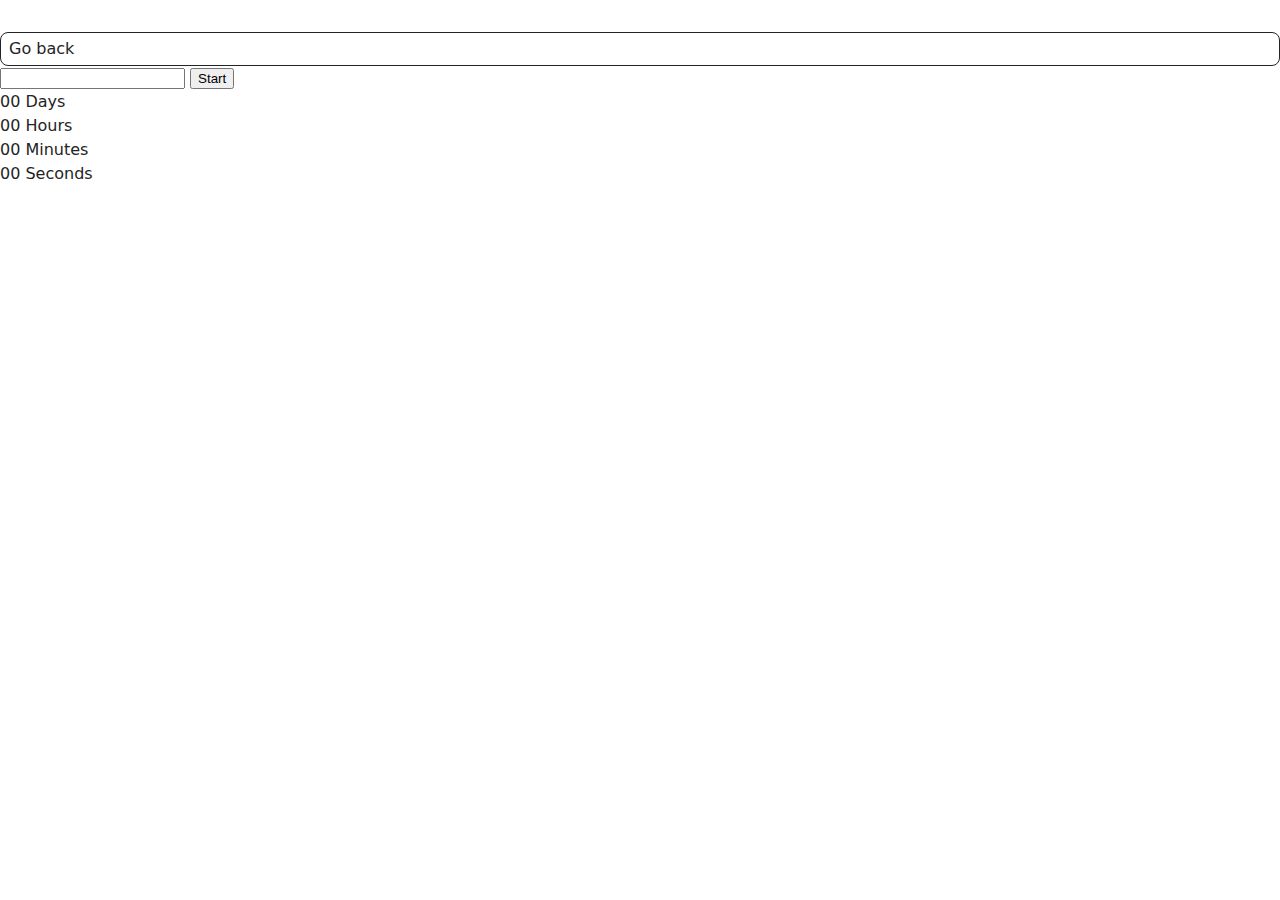
<file: src/1-timer.html>
<!DOCTYPE html>
<html lang="en">

<head>
  <meta charset="UTF-8" />
  <meta http-equiv="X-UA-Compatible" content="IE=edge" />
  <meta name="viewport" content="width=device-width, initial-scale=1.0" />
  <title>Timer</title>
  <link rel="preconnect" href="https://fonts.googleapis.com">
  <link rel="preconnect" href="https://fonts.gstatic.com" crossorigin>
  <link href="https://fonts.googleapis.com/css2?family=Montserrat:wght@100..900&display=swap" rel="stylesheet">
  <link rel="stylesheet" href="./css/styles.css" />
  
</head>

<body>
  <a class="back-link" href="./index.html">Go back</a>
  <main>

    <input type="text" id="datetime-picker" />
    <button type="button" data-start>Start</button>
    
    <div class="timer js-timer">
      <div class="field">
        <span class="value" data-days>00</span>
        <span class="label">Days</span>
      </div>
      <div class="field">
        <span class="value" data-hours>00</span>
        <span class="label">Hours</span>
      </div>
      <div class="field">
        <span class="value" data-minutes>00</span>
        <span class="label">Minutes</span>
      </div>
      <div class="field">
        <span class="value" data-seconds>00</span>
        <span class="label">Seconds</span>
      </div>
    </div>
    
  </main>

  <script type="module" src="./js/1-timer.js"></script>

</body>

</html>
</file>
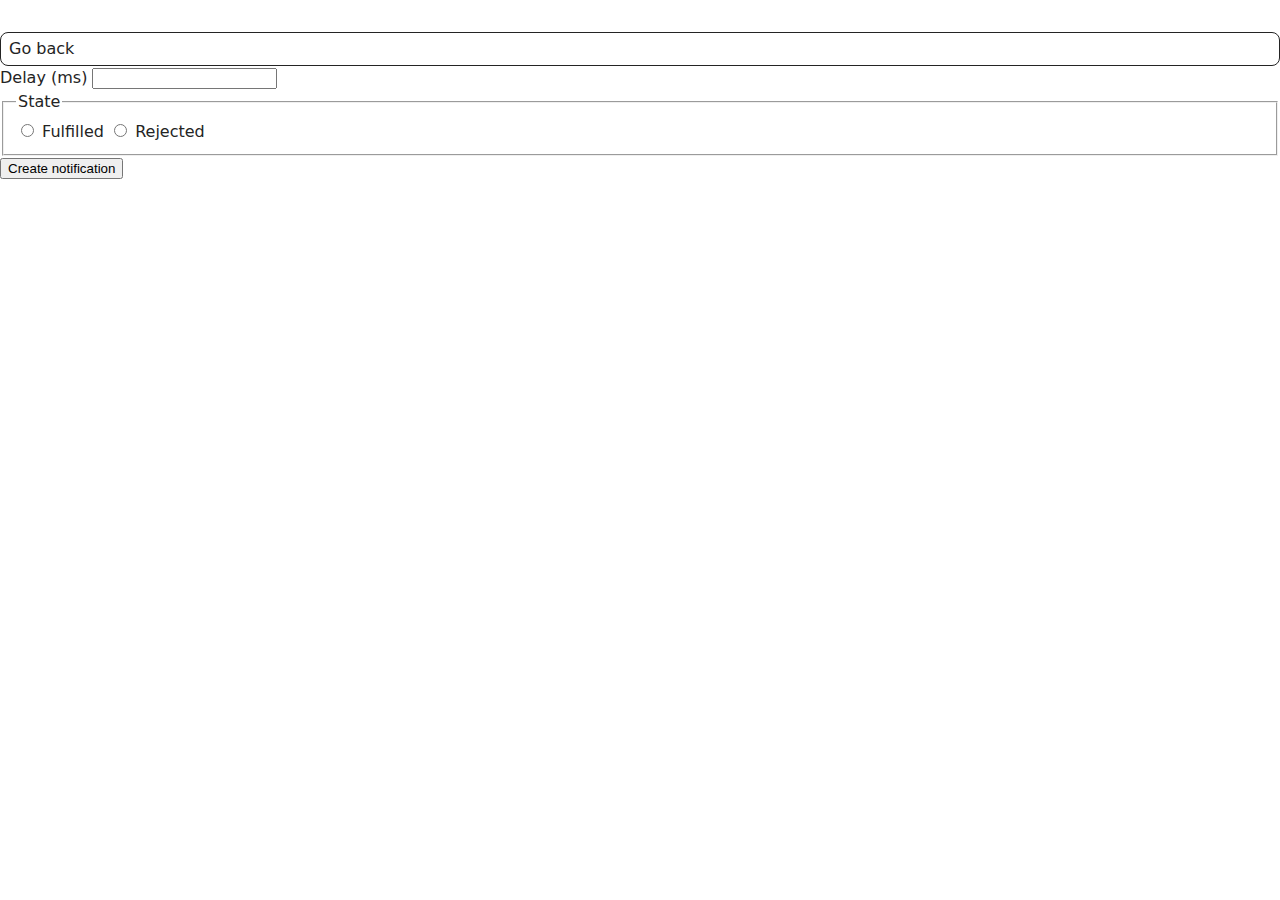
<file: src/2-snackbar.html>
<!DOCTYPE html>
<html lang="en">
  <head>
    <meta charset="UTF-8" />
    <meta http-equiv="X-UA-Compatible" content="IE=edge" />
    <meta name="viewport" content="width=device-width, initial-scale=1.0" />
    <title>Sanackbar</title>
    <link rel="stylesheet" href="./css/styles.css" />
        <link rel="stylesheet" href="./css/styles.css" />
        <link rel="preconnect" href="https://fonts.googleapis.com">
        <link rel="preconnect" href="https://fonts.gstatic.com" crossorigin>
        <link href="https://fonts.googleapis.com/css2?family=Montserrat:wght@100..900&display=swap" rel="stylesheet">
        <link rel="stylesheet" href="./css/styles.css" />
  </head>
  <body>
    <a class="back-link" href="./index.html">Go back</a>
    <main>

      <form class="form">
        <label class="delay-label">
          Delay (ms)
          <input class="delay-input" type="number" name="delay" required />
        </label>
      
        <fieldset>
          <legend>State</legend>
          <label>
            <input type="radio" name="state" value="fulfilled" required />
            Fulfilled
          </label>
          <label>
            <input type="radio" name="state" value="rejected" required />
            Rejected
          </label>
        </fieldset>
      
        <button class="notification-btn" type="submit">Create notification</button>
      </form>
      
    </main>

    <script type="module" src="./js/2-snackbar.js"></script>

  </body>
</html>
</file>
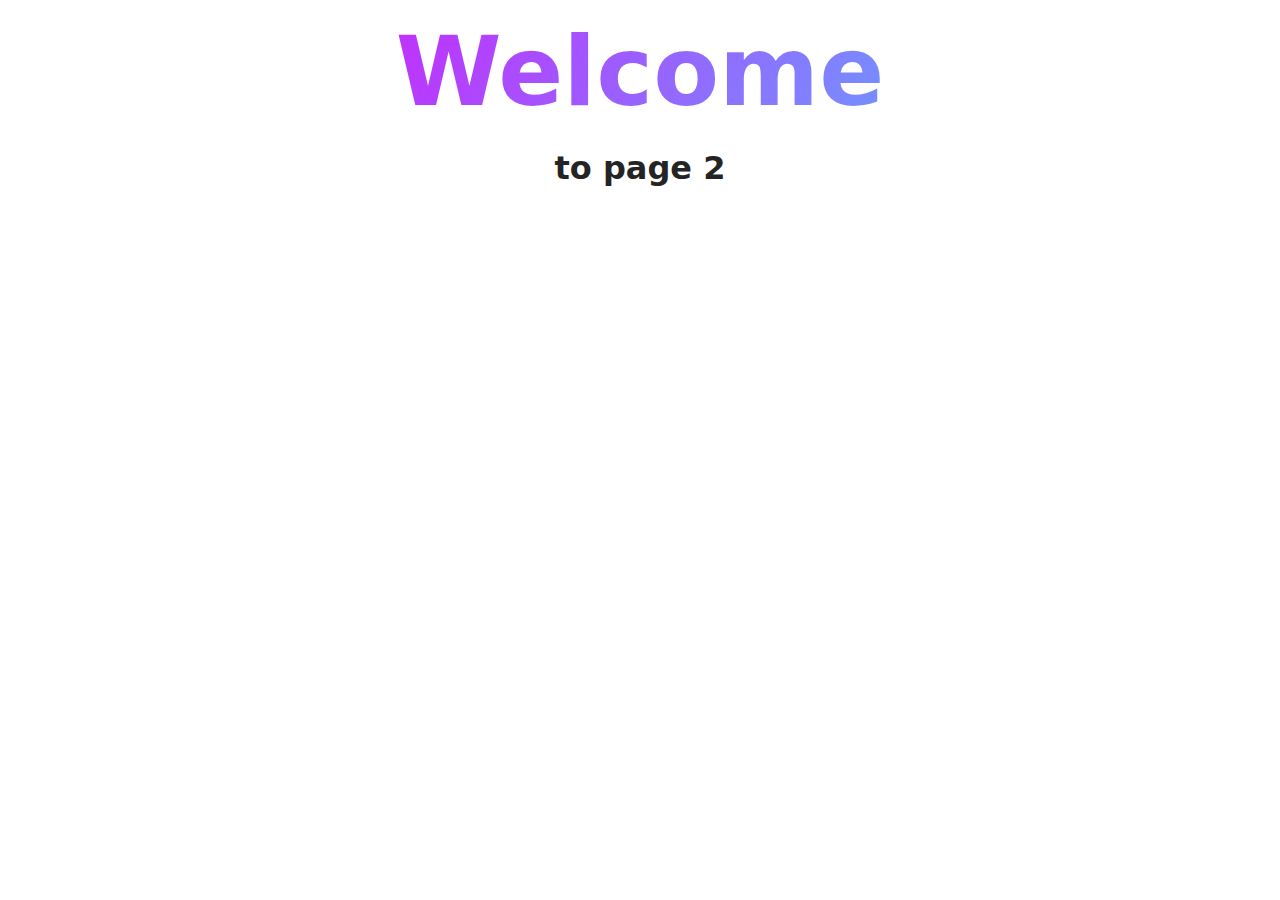
<file: src/page-2.html>
<!DOCTYPE html>
<html lang="en">
  <head>
    <meta charset="UTF-8" />
    <meta http-equiv="X-UA-Compatible" content="IE=edge" />
    <meta name="viewport" content="width=device-width, initial-scale=1.0" />
    <title>Page 2</title>
    <link rel="stylesheet" href="./css/styles.css" />
  </head>
  <body>
    <load
      src="./partials/header.html"
      icon-path="./img/sprite.svg#logo"
      highlight-act="active"
    />

    <main>
      <div class="container">
        <h1 class="main-title">
          <span class="main-title-gradient">Welcome</span> to page 2
        </h1>
        <load src="./partials/back-link.html" />
      </div>
    </main>

    <load src="./partials/footer.html" />
  </body>
</html>
</file>
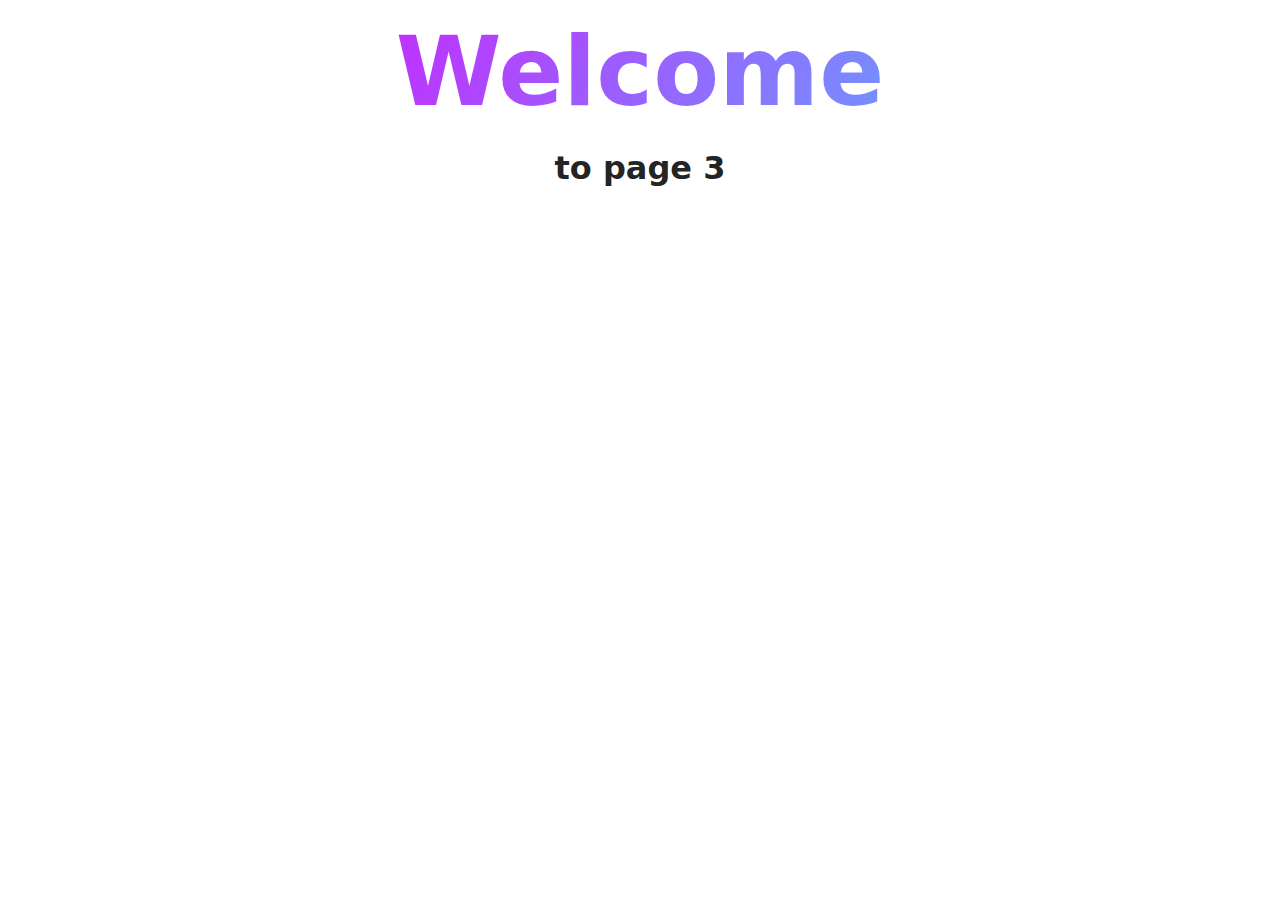
<file: src/page-3.html>
<!DOCTYPE html>
<html lang="en">
  <head>
    <meta charset="UTF-8" />
    <meta http-equiv="X-UA-Compatible" content="IE=edge" />
    <meta name="viewport" content="width=device-width, initial-scale=1.0" />
    <title>Page 3</title>
    <link rel="stylesheet" href="./css/styles.css" />
  </head>
  <body>
    <load
      src="./partials/header.html"
      icon-path="./img/sprite.svg#logo"
      highlight-curr="active"
    />

    <main>
      <div class="container">
        <h1 class="main-title">
          <span class="main-title-gradient">Welcome</span> to page 3
        </h1>
        <load src="./partials/back-link.html" />
      </div>
    </main>

    <load src="./partials/footer.html" />
  </body>
</html>
</file>
<file: src/css/styles.css>
/**
  |============================
  | include css partials with
  | default @import url()
  |============================
*/
/* Common styles */
@import url('./reset.css');
@import url('./base.css');
@import url('./container.css');
@import url('./animations.css');

/* Sections style */
@import url('./header.css');
@import url('./vite-promo.css');
@import url('./badges.css');
@import url('./back-link.css');
@import url('./footer.css');
</file>
